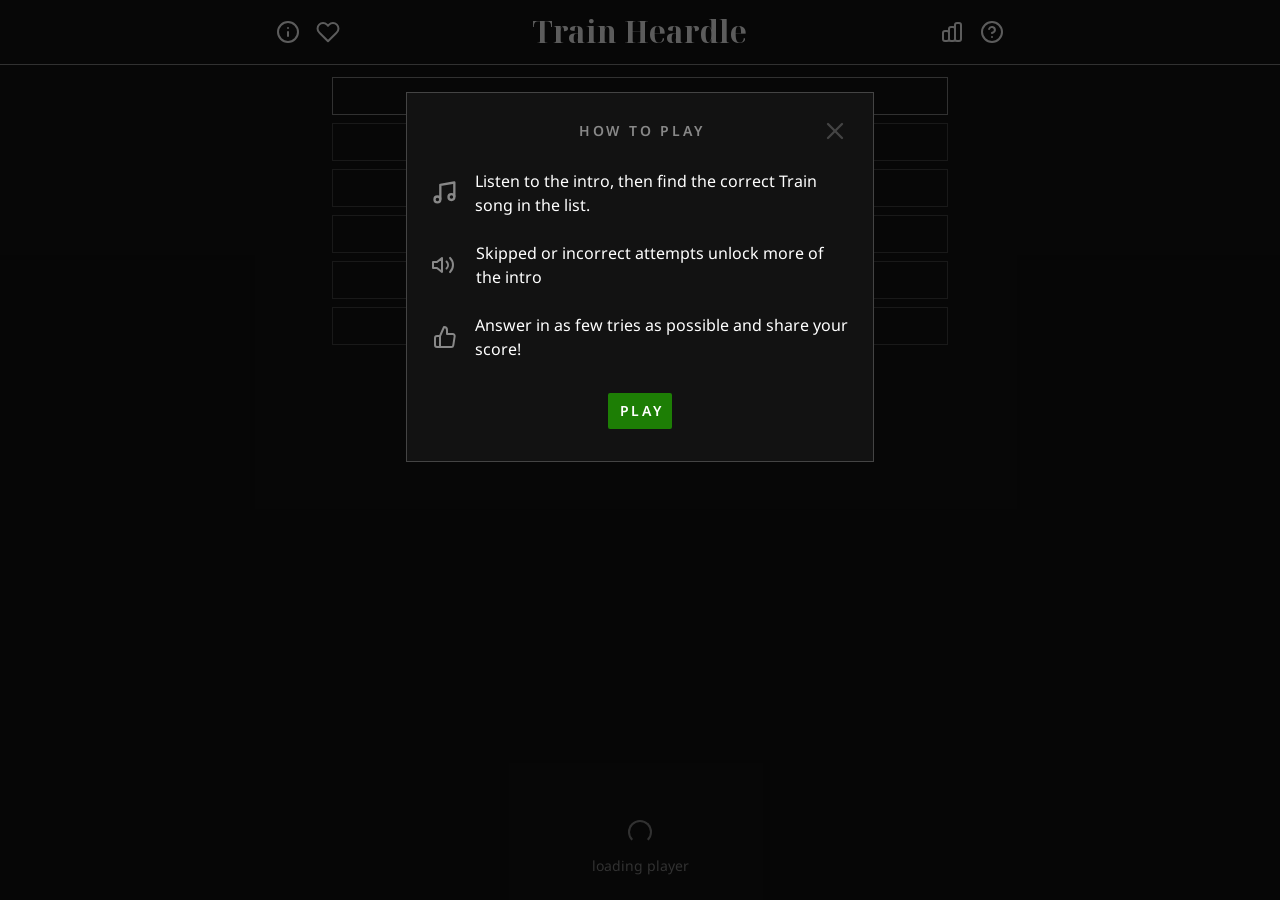
<file: index.html>
<!DOCTYPE html>
<html lang="en">
<head>
	<meta charset="utf-8">
	<meta name="viewport" content="width=device-width,initial-scale=1">
<title>Video Game Heardle - That Video Game song intros game</title>
<meta name="description" content="Guess the Video Game song from the intro in as few tries as possible.">
<meta itemprop="name" content="Video Game Heardle">
<meta itemprop="description" content="Guess the Video Game song from the intro in as few tries as possible.">
<meta itemprop="image" content="https://ichef.bbci.co.uk/images/ic/640x360/p0726bym.jpg">
<meta property="og:url" content="http://localhost:8000">
<meta property="og:type" content="website">
<meta property="og:title" content="Video Game Heardle">
<meta property="og:description" content="Guess the Video Game song from the intro in as few tries as possible.">
<meta property="og:image" content="https://ichef.bbci.co.uk/images/ic/640x360/p0726bym.jpg">
<meta name="twitter:card" content="summary_large_image">
<meta name="twitter:title" content="Video Game Heardle">
<meta name="twitter:description" content="Guess the Video Game song from the intro in as few tries as possible.">
<meta name="twitter:image" content="https://ichef.bbci.co.uk/images/ic/640x360/p0726bym.jpg">

<!-- Global site tag (gtag.js) - Google Analytics -->
<!--<script async src="https://www.googletagmanager.com/gtag/js?id=G-1V1Y0MSQ7V"></script>
<script>
  window.dataLayer = window.dataLayer || [];
  function gtag(){dataLayer.push(arguments);}
  gtag('js', new Date());

  gtag('config', 'G-1V1Y0MSQ7V');
</script>-->
  
  <link rel="shortcut icon" href="https://ichef.bbci.co.uk/images/ic/640x360/p0726bym.jpg">
  <link rel="manifest" href="/site.webmanifest">
	<link rel="stylesheet" href="/global.css">
	<link rel="stylesheet" href="/bundle.css">

	<script defer src="/main.js"></script>
</head>

<body>
</body>
</html>
</file>
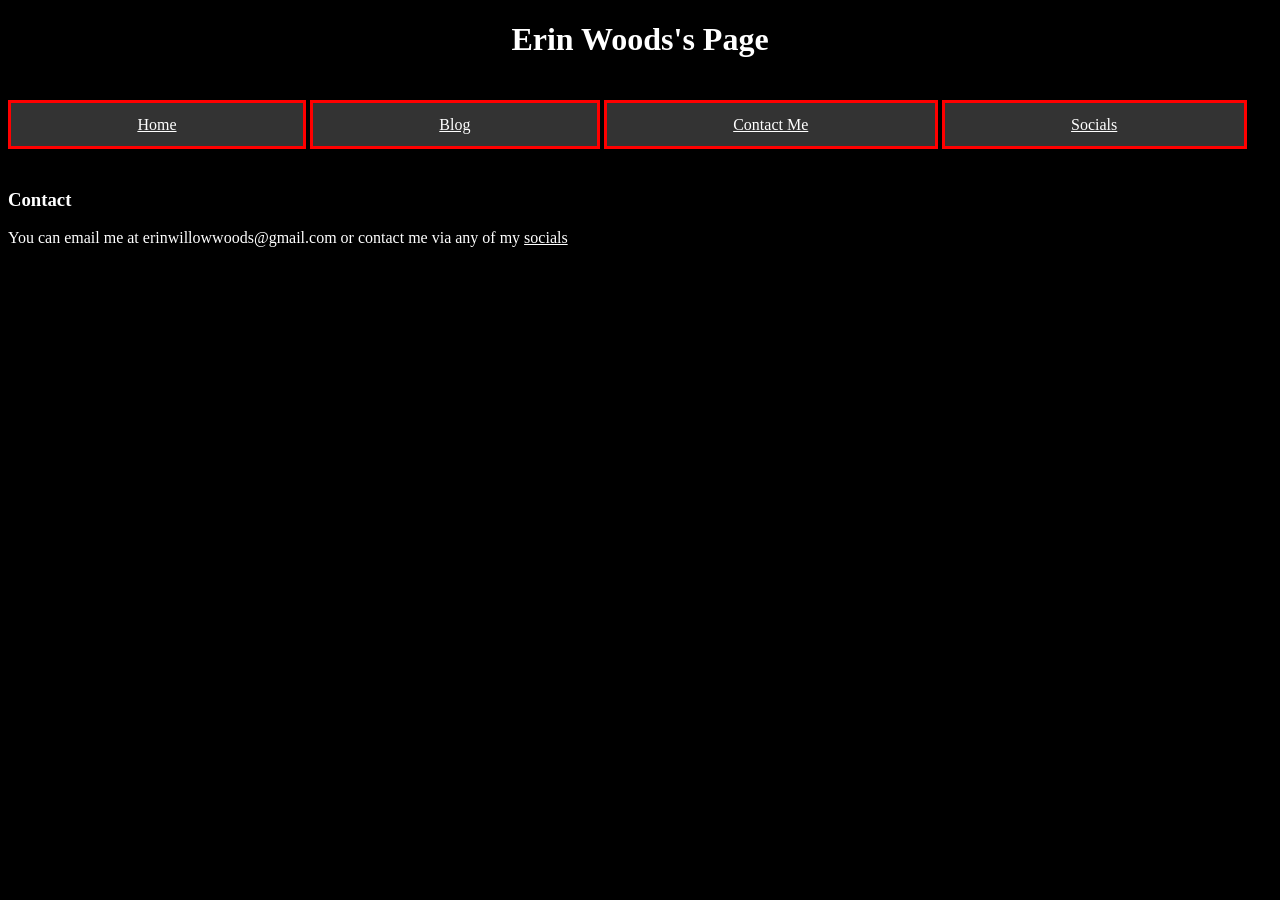
<file: contact.html>
<!DOCTYPE html>
<html>
<head>
<title>Contact</title>
<link rel="stylesheet" href="main.css">
<body>
<h1>Erin Woods's Page</h1>
<br>
<br>
<a href="index.html" class="headlink">Home</a>
<a href="https://pulsiedulsie.wixsite.com/website" class="headlink">Blog</a>
<a href="contact.html" class="headlink">Contact Me</a>
<a href="socials.html" class="headlink">Socials</a>
<br>
<br>
<br>
<h3>Contact</h3>
<p>You can email me at erinwillowwoods@gmail.com or contact me via any of my <a href="socials.html">socials</a></p>
</body>
</html>
</file>
<file: global.css>
html,
body {
    position: relative;
    width: 100%;
    height: 100%;
}
body {
    color: #333333;
    margin: 0;
    padding: 8px;
    box-sizing: border-box;
    font-family: -apple-system, BlinkMacSystemFont, "Segoe UI", Roboto, Oxygen-Sans, Ubuntu, Cantarell, "Helvetica Neue", sans-serif;
}
a {
    color: rgb(0, 100, 200);
    text-decoration: none;
}
a:hover {
    text-decoration: underline;
}
a:visited {
    color: rgb(0, 80, 160);
}
label {
    display: block;
}
input,
button,
select,
textarea {
    font-family: inherit;
    font-size: inherit;
    -webkit-padding: 0.4em 0;
    padding: 0.4em;
    margin: 0 0 0.5em 0;
    box-sizing: border-box;
    border: 1px solid #cccccc;
    border-radius: 2px;
}
input:disabled {
    color: #cccccc;
}
button {
    color: #333333;
    background-color: #f4f4f4;
    outline: none;
}
button:disabled {
    color: #999999;
}
button:not(:disabled):active {
    background-color: #dddddd;
}
button:focus {
    border-color: #666666;
}
</file>
<file: bundle.css>
@import url("https://fonts.googleapis.com/css2?family=Noto+Sans:wght@400;700&family=Noto+Serif+Display:wght@600&display=swap");
*,
::before,
::after {
    box-sizing: border-box
}
html {
    -moz-tab-size: 4;
    -o-tab-size: 4;
    tab-size: 4
}
html {
    line-height: 1.15;
    -webkit-text-size-adjust: 100%
}
body {
    margin: 0
}
body {
    font-family: system-ui,
        -apple-system,
        /* Firefox supports this but not yet `system-ui` */
        'Segoe UI',
        Roboto,
        Helvetica,
        Arial,
        sans-serif,
        'Apple Color Emoji',
        'Segoe UI Emoji'
}
hr {
    height: 0;
    color: inherit
}
abbr[title] {
    -webkit-text-decoration: underline dotted;
    text-decoration: underline dotted
}
b,
strong {
    font-weight: bolder
}
code,
kbd,
samp,
pre {
    font-family: ui-monospace,
        SFMono-Regular,
        Consolas,
        'Liberation Mono',
        Menlo,
        monospace;
    font-size: 1em
}
small {
    font-size: 80%
}
sub,
sup {
    font-size: 75%;
    line-height: 0;
    position: relative;
    vertical-align: baseline
}
sub {
    bottom: -0.25em
}
sup {
    top: -0.5em
}
table {
    text-indent: 0;
    border-color: inherit
}
button,
input,
optgroup,
select,
textarea {
    font-family: inherit;
    font-size: 100%;
    line-height: 1.15;
    margin: 0
}
button,
select {
    text-transform: none
}
button,
[type='button'] {
    -webkit-appearance: button
}
::-moz-focus-inner {
    border-style: none;
    padding: 0
}
legend {
    padding: 0
}
progress {
    vertical-align: baseline
}
::-webkit-inner-spin-button,
::-webkit-outer-spin-button {
    height: auto
}
[type='search'] {
    -webkit-appearance: textfield;
    outline-offset: -2px
}
::-webkit-search-decoration {
    -webkit-appearance: none
}
::-webkit-file-upload-button {
    -webkit-appearance: button;
    font: inherit
}
summary {
    display: list-item
}
blockquote,
dl,
dd,
h1,
h2,
h3,
h4,
h5,
h6,
hr,
figure,
p,
pre {
    margin: 0
}
button {
    background-color: transparent;
    background-image: none
}
fieldset {
    margin: 0;
    padding: 0
}
ol,
ul {
    list-style: none;
    margin: 0;
    padding: 0
}
html {
    font-family: Noto Sans, ui-sans-serif, system-ui;
    line-height: 1.5
}
body {
    font-family: inherit;
    line-height: inherit
}
*,
::before,
::after {
    box-sizing: border-box;
    border-width: 0;
    border-style: solid;
    border-color: currentColor
}
hr {
    border-top-width: 1px
}
img {
    border-style: solid
}
textarea {
    resize: vertical
}
input::-moz-placeholder,
textarea::-moz-placeholder {
    opacity: 1;
    color: #9ca3af
}
input:-ms-input-placeholder,
textarea:-ms-input-placeholder {
    opacity: 1;
    color: #9ca3af
}
input::placeholder,
textarea::placeholder {
    opacity: 1;
    color: #9ca3af
}
button,
[role="button"] {
    cursor: pointer
}
table {
    border-collapse: collapse
}
h1,
h2,
h3,
h4,
h5,
h6 {
    font-size: inherit;
    font-weight: inherit
}
a {
    color: inherit;
    text-decoration: inherit
}
button,
input,
optgroup,
select,
textarea {
    padding: 0;
    line-height: inherit;
    color: inherit
}
pre,
code,
kbd,
samp {
    font-family: ui-monospace, SFMono-Regular, Menlo, Monaco, Consolas, "Liberation Mono", "Courier New", monospace
}
img,
svg,
video,
canvas,
audio,
iframe,
embed,
object {
    display: block;
    vertical-align: middle
}
img,
video {
    max-width: 100%;
    height: auto
}
[hidden] {
    display: none
}
*,
::before,
::after {
    --tw-border-opacity: 1;
    border-color: rgba(229, 231, 235, var(--tw-border-opacity))
}
.pointer-events-none {
    pointer-events: none
}
.pointer-events-auto {
    pointer-events: auto
}
.absolute {
    position: absolute
}
.relative {
    position: relative
}
.top-3 {
    top: 0.75rem
}
.top-4 {
    top: 1rem
}
.top-20 {
    top: 5rem
}
.right-0 {
    right: 0px
}
.right-3 {
    right: 0.75rem
}
.bottom-0 {
    bottom: 0px
}
.left-3 {
    left: 0.75rem
}
.z-10 {
    z-index: 10
}
.m-0 {
    margin: 0px
}
.m-3 {
    margin: 0.75rem
}
.m-0\.5 {
    margin: 0.125rem
}
.mx-3 {
    margin-left: 0.75rem;
    margin-right: 0.75rem
}
.mx-auto {
    margin-left: auto;
    margin-right: auto
}
.my-2 {
    margin-top: 0.5rem;
    margin-bottom: 0.5rem
}
.mt-0 {
    margin-top: 0px
}
.mt-2 {
    margin-top: 0.5rem
}
.mt-6 {
    margin-top: 1.5rem
}
.mr-1 {
    margin-right: 0.25rem
}
.mr-2 {
    margin-right: 0.5rem
}
.mr-3 {
    margin-right: 0.75rem
}
.mr-4 {
    margin-right: 1rem
}
.mb-1 {
    margin-bottom: 0.25rem
}
.mb-2 {
    margin-bottom: 0.5rem
}
.mb-3 {
    margin-bottom: 0.75rem
}
.mb-6 {
    margin-bottom: 1.5rem
}
.ml-1 {
    margin-left: 0.25rem
}
.ml-2 {
    margin-left: 0.5rem
}
.inline-block {
    display: inline-block
}
.inline {
    display: inline
}
.flex {
    display: flex
}
.table {
    display: table
}
.hidden {
    display: none
}
.h-1 {
    height: 0.25rem
}
.h-3 {
    height: 0.75rem
}
.h-5 {
    height: 1.25rem
}
.h-6 {
    height: 1.5rem
}
.h-7 {
    height: 1.75rem
}
.h-14 {
    height: 3.5rem
}
.h-24 {
    height: 6rem
}
.h-32 {
    height: 8rem
}
.h-full {
    height: 100%
}
.w-4 {
    width: 1rem
}
.w-5 {
    width: 1.25rem
}
.w-6 {
    width: 1.5rem
}
.w-7 {
    width: 1.75rem
}
.w-8 {
    width: 2rem
}
.w-9 {
    width: 2.25rem
}
.w-14 {
    width: 3.5rem
}
.w-px {
    width: 1px
}
.w-full {
    width: 100%
}
.max-w-screen-sm {
    max-width: 640px
}
.max-w-screen-md {
    max-width: 768px
}
.max-w-screen-xs {
    max-width: 468px
}
.flex-1 {
    flex: 1 1 0%
}
.flex-none {
    flex: none
}
.flex-grow {
    flex-grow: 1
}
.transform {
    --tw-translate-x: 0;
    --tw-translate-y: 0;
    --tw-rotate: 0;
    --tw-skew-x: 0;
    --tw-skew-y: 0;
    --tw-scale-x: 1;
    --tw-scale-y: 1;
    transform: translateX(var(--tw-translate-x)) translateY(var(--tw-translate-y)) rotate(var(--tw-rotate)) skewX(var(--tw-skew-x)) skewY(var(--tw-skew-y)) scaleX(var(--tw-scale-x)) scaleY(var(--tw-scale-y))
}
.scale-150 {
    --tw-scale-x: 1.5;
    --tw-scale-y: 1.5
}
@-webkit-keyframes spin {
    to {
        transform: rotate(360deg)
    }
}
@keyframes spin {
    to {
        transform: rotate(360deg)
    }
}
@-webkit-keyframes ping {
    75%,
    100% {
        transform: scale(2);
        opacity: 0
    }
}
@keyframes ping {
    75%,
    100% {
        transform: scale(2);
        opacity: 0
    }
}
@-webkit-keyframes pulse {
    50% {
        opacity: .5
    }
}
@keyframes pulse {
    50% {
        opacity: .5
    }
}
@-webkit-keyframes bounce {
    0%,
    100% {
        transform: translateY(-25%);
        -webkit-animation-timing-function: cubic-bezier(0.8, 0, 1, 1);
        animation-timing-function: cubic-bezier(0.8, 0, 1, 1)
    }
    50% {
        transform: none;
        -webkit-animation-timing-function: cubic-bezier(0, 0, 0.2, 1);
        animation-timing-function: cubic-bezier(0, 0, 0.2, 1)
    }
}
@keyframes bounce {
    0%,
    100% {
        transform: translateY(-25%);
        -webkit-animation-timing-function: cubic-bezier(0.8, 0, 1, 1);
        animation-timing-function: cubic-bezier(0.8, 0, 1, 1)
    }
    50% {
        transform: none;
        -webkit-animation-timing-function: cubic-bezier(0, 0, 0.2, 1);
        animation-timing-function: cubic-bezier(0, 0, 0.2, 1)
    }
}
.flex-col {
    flex-direction: column
}
.items-end {
    align-items: flex-end
}
.items-center {
    align-items: center
}
.items-stretch {
    align-items: stretch
}
.justify-end {
    justify-content: flex-end
}
.justify-center {
    justify-content: center
}
.justify-between {
    justify-content: space-between
}
.justify-evenly {
    justify-content: space-evenly
}
.justify-self-end {
    justify-self: end
}
.overflow-auto {
    overflow: auto
}
.overflow-hidden {
    overflow: hidden
}
.overflow-scroll {
    overflow: scroll
}
.rounded-sm {
    border-radius: 0.125rem
}
.rounded-lg {
    border-radius: 0.5rem
}
.rounded-full {
    border-radius: 9999px
}
.rounded-t-md {
    border-top-left-radius: 0.375rem;
    border-top-right-radius: 0.375rem
}
.border-2 {
    border-width: 2px
}
.border {
    border-width: 1px
}
.border-t {
    border-top-width: 1px
}
.border-b {
    border-bottom-width: 1px
}
.border-none {
    border-style: none
}
.border-custom-fg {
    border-color: var(--color-fg)
}
.border-custom-mg {
    border-color: var(--color-mg)
}
.border-custom-line {
    border-color: var(--color-line)
}
.focus\:border-custom-positive:focus {
    border-color: var(--color-positive)
}
.bg-custom-positive {
    background-color: var(--color-positive)
}
.bg-custom-negative {
    background-color: var(--color-negative)
}
.bg-custom-fg {
    background-color: var(--color-fg)
}
.bg-custom-bg {
    background-color: var(--color-bg)
}
.bg-custom-mg {
    background-color: var(--color-mg)
}
.bg-custom-line {
    background-color: var(--color-line)
}
.bg-custom-highlight {
    background-color: var(--color-highlight)
}
.p-1 {
    padding: 0.25rem
}
.p-2 {
    padding: 0.5rem
}
.p-3 {
    padding: 0.75rem
}
.p-6 {
    padding: 1.5rem
}
.px-1 {
    padding-left: 0.25rem;
    padding-right: 0.25rem
}
.px-2 {
    padding-left: 0.5rem;
    padding-right: 0.5rem
}
.px-3 {
    padding-left: 0.75rem;
    padding-right: 0.75rem
}
.py-1 {
    padding-top: 0.25rem;
    padding-bottom: 0.25rem
}
.py-2 {
    padding-top: 0.5rem;
    padding-bottom: 0.5rem
}
.py-3 {
    padding-top: 0.75rem;
    padding-bottom: 0.75rem
}
.pt-0 {
    padding-top: 0px
}
.pt-1 {
    padding-top: 0.25rem
}
.pt-3 {
    padding-top: 0.75rem
}
.pt-6 {
    padding-top: 1.5rem
}
.pb-0 {
    padding-bottom: 0px
}
.pb-5 {
    padding-bottom: 1.25rem
}
.pb-6 {
    padding-bottom: 1.5rem
}
.pl-7 {
    padding-left: 1.75rem
}
.pl-9 {
    padding-left: 2.25rem
}
.text-center {
    text-align: center
}
.font-serif {
    font-family: Noto Serif Display, ui-serif, Georgia
}
.text-xs {
    font-size: 0.75rem;
    line-height: 1rem
}
.text-sm {
    font-size: 0.875rem;
    line-height: 1.25rem
}
.text-lg {
    font-size: 1.125rem;
    line-height: 1.75rem
}
.text-xl {
    font-size: 1.25rem;
    line-height: 1.75rem
}
.text-3xl {
    font-size: 1.875rem;
    line-height: 2.25rem
}
.font-semibold {
    font-weight: 600
}
.font-bold {
    font-weight: 700
}
.uppercase {
    text-transform: uppercase
}
.lowercase {
    text-transform: lowercase
}
.tracking-widest {
    letter-spacing: 0.2em
}
.text-white {
    --tw-text-opacity: 1;
    color: rgba(255, 255, 255, var(--tw-text-opacity))
}
.text-custom-positive {
    color: var(--color-positive)
}
.text-custom-negative {
    color: var(--color-negative)
}
.text-custom-fg {
    color: var(--color-fg)
}
.text-custom-mg {
    color: var(--color-mg)
}
.text-custom-line {
    color: var(--color-line)
}
.no-underline {
    text-decoration: none
}
*,
::before,
::after {
    --tw-shadow: 0 0 #0000
}
.focus\:outline-none:focus {
    outline: 2px solid transparent;
    outline-offset: 2px
}
*,
::before,
::after {
    --tw-ring-inset: var(--tw-empty,
            /*!*/
            /*!*/
        );
    --tw-ring-offset-width: 0px;
    --tw-ring-offset-color: #fff;
    --tw-ring-color: rgba(59, 130, 246, 0.5);
    --tw-ring-offset-shadow: 0 0 #0000;
    --tw-ring-shadow: 0 0 #0000
}
.filter {
    --tw-blur: var(--tw-empty,
            /*!*/
            /*!*/
        );
    --tw-brightness: var(--tw-empty,
            /*!*/
            /*!*/
        );
    --tw-contrast: var(--tw-empty,
            /*!*/
            /*!*/
        );
    --tw-grayscale: var(--tw-empty,
            /*!*/
            /*!*/
        );
    --tw-hue-rotate: var(--tw-empty,
            /*!*/
            /*!*/
        );
    --tw-invert: var(--tw-empty,
            /*!*/
            /*!*/
        );
    --tw-saturate: var(--tw-empty,
            /*!*/
            /*!*/
        );
    --tw-sepia: var(--tw-empty,
            /*!*/
            /*!*/
        );
    --tw-drop-shadow: var(--tw-empty,
            /*!*/
            /*!*/
        );
    filter: var(--tw-blur) var(--tw-brightness) var(--tw-contrast) var(--tw-grayscale) var(--tw-hue-rotate) var(--tw-invert) var(--tw-saturate) var(--tw-sepia) var(--tw-drop-shadow)
}
html,
body {
    margin: 0;
    padding: 0;
    height: 100%;
    width: 100%;
    position: relative;
    overflow: auto;
    background: var(--color-bg)
}
p a,
p a:visited,
p a:hover,
p a:active {
    color: var(--color-fg);
    text-decoration: underline;
    text-underline-offset: 2.5px
}
a,
a:visited,
a:hover,
a:active {
    color: var(--color-fg);
    text-decoration: none
}
.text-custom-line a,
.text-custom-line a:visited,
.text-custom-line a:active {
    color: var(--color-line)
}
.tracking-widest {
    text-indent: 0.25em
}
:root {
    --color-positive: #1d7e05;
    --color-negative: #ff0000;
    --color-fg: #ffffff;
    --color-mg: #444;
    --color-bg: #121212;
    --color-line: #888;
    --color-shade: rgba(0, 0, 0, 0.1);
    --color-highlight: rgba(255, 255, 255, 0.05)
}
@media(min-width: 640px) {}
@media(min-width: 768px) {}
@media(min-width: 1024px) {}
@media(min-width: 1280px) {}
@media(min-width: 1536px) {}
@media(min-width: 468px) {}
.autoComplete_wrapper > ul {
    top: auto !important;
    bottom: 100% !important;
    z-index: 100;
    font-size: 0.9em;
    position: absolute;
    background: var(--color-bg);
    width: 100%;
    border: 1px solid var(--color-mg)
}
.autoComplete_wrapper > ul li {
    padding: 0.5rem 0.75rem;
    width: 100%;
    border-bottom: 1px solid var(--color-mg);
    letter-spacing: 1px;
    line-height: 1.3
}
.autoComplete_wrapper mark {
    background: var(--color-mg) !important;
    color: var(--color-fg)
}
.autoComplete_wrapper[aria-expanded="true"] #autoComplete {
    border-radius: 0 0 4px 4px
}
input[type="textfield"] {
    -webkit-appearance: none
}
#autoComplete {
    -webkit-appearance: none;
    background-image: none
}
#autoComplete_list_1 {
    border-radius: 4px 4px 0 0
}
.modal-background.svelte-1nyqrwd {
    position: absolute;
    top: 0;
    left: 0;
    width: 100%;
    height: 100%;
    background: rgba(0, 0, 0, 0.4);
    z-index: 1000
}
button.svelte-1r54uzk {
    color: #fff,
}
@-webkit-keyframes svelte-15swa4o-gg-bar {
    10% {
        box-shadow: inset 0 -4px 0
    }
    30% {
        box-shadow: inset 0 -10px 0
    }
    60% {
        box-shadow: inset 0 -6px 0
    }
    80% {
        box-shadow: inset 0 -8px 0
    }
    to {
        box-shadow: inset 0 -2px 0
    }
}
@keyframes svelte-15swa4o-gg-bar {
    10% {
        box-shadow: inset 0 -4px 0
    }
    30% {
        box-shadow: inset 0 -10px 0
    }
    60% {
        box-shadow: inset 0 -6px 0
    }
    80% {
        box-shadow: inset 0 -8px 0
    }
    to {
        box-shadow: inset 0 -2px 0
    }
}
.musicIsPlaying.svelte-15swa4o,
.musicIsPlaying.svelte-15swa4o::after,
.musicIsPlaying.svelte-15swa4o::before {
    -webkit-animation: svelte-15swa4o-gg-bar 1.3s ease infinite alternate;
    animation: svelte-15swa4o-gg-bar 1.3s ease infinite alternate
}
.gg-loadbar-sound.svelte-15swa4o,
.gg-loadbar-sound.svelte-15swa4o::after,
.gg-loadbar-sound.svelte-15swa4o::before {
    display: block;
    box-sizing: border-box;
    width: 2px;
    height: 12px;
    box-shadow: inset 0 -1px 0
}
.gg-loadbar-sound.svelte-15swa4o {
    position: relative;
    margin-right: 5px;
    margin-left: 5px
}
.gg-loadbar-sound.svelte-15swa4o::after,
.gg-loadbar-sound.svelte-15swa4o::before {
    content: "";
    position: absolute;
    bottom: 0
}
.gg-loadbar-sound.svelte-15swa4o::before {
    left: -4px;
    -webkit-animation-delay: -2.4s;
    animation-delay: -2.4s
}
.gg-loadbar-sound.svelte-15swa4o::after {
    right: -4px;
    -webkit-animation-delay: -3.7s;
    animation-delay: -3.7s
}
.loader.svelte-57p3aa {
    width: 24px;
    height: 24px;
    border: 2px solid var(--color-line);
    border-bottom-color: transparent;
    border-radius: 50%;
    display: inline-block;
    box-sizing: border-box;
    -webkit-animation: svelte-57p3aa-rotation 1s linear infinite;
    animation: svelte-57p3aa-rotation 1s linear infinite
}
@-webkit-keyframes svelte-57p3aa-rotation {
    0% {
        transform: rotate(0deg)
    }
    100% {
        transform: rotate(360deg)
    }
}
@keyframes svelte-57p3aa-rotation {
    0% {
        transform: rotate(0deg)
    }
    100% {
        transform: rotate(360deg)
    }
}
.kofi-button.svelte-1d3p4dy.svelte-1d3p4dy {
    background-color: rgb(41, 171, 224) !important
}
a.svelte-1d3p4dy.svelte-1d3p4dy {
    text-decoration: none
}
.kofitext.svelte-1d3p4dy img.kofiimg.svelte-1d3p4dy {
    height: 20px !important;
    width: 28px !important;
    display: initial;
    -webkit-animation: svelte-1d3p4dy-kofi-wiggle 1.5s infinite;
    animation: svelte-1d3p4dy-kofi-wiggle 1.5s infinite
}
@-webkit-keyframes svelte-1d3p4dy-kofi-wiggle {
    0% {
        transform: rotate(0) scale(1)
    }
    60% {
        transform: rotate(0) scale(1)
    }
    75% {
        transform: rotate(0) scale(1.12)
    }
    80% {
        transform: rotate(0) scale(1.1)
    }
    84% {
        transform: rotate(-10deg) scale(1.1)
    }
    88% {
        transform: rotate(10deg) scale(1.1)
    }
    92% {
        transform: rotate(-10deg) scale(1.1)
    }
    96% {
        transform: rotate(10deg) scale(1.1)
    }
    100% {
        transform: rotate(0) scale(1)
    }
}
@keyframes svelte-1d3p4dy-kofi-wiggle {
    0% {
        transform: rotate(0) scale(1)
    }
    60% {
        transform: rotate(0) scale(1)
    }
    75% {
        transform: rotate(0) scale(1.12)
    }
    80% {
        transform: rotate(0) scale(1.1)
    }
    84% {
        transform: rotate(-10deg) scale(1.1)
    }
    88% {
        transform: rotate(10deg) scale(1.1)
    }
    92% {
        transform: rotate(-10deg) scale(1.1)
    }
    96% {
        transform: rotate(10deg) scale(1.1)
    }
    100% {
        transform: rotate(0) scale(1)
    }
}
</file>
<file: main.css>
body{
	background-color:black;
	color: white;
	font-family:serif;
}
.headlink{
padding-left:10%;
padding-right:10%;
padding-bottom:1%;
padding-top:1%;
background-color:#333333;
border-style:solid;
border-color:red;
}
a{
color:white;
}
h1{
text-align:center;
}
</file>
